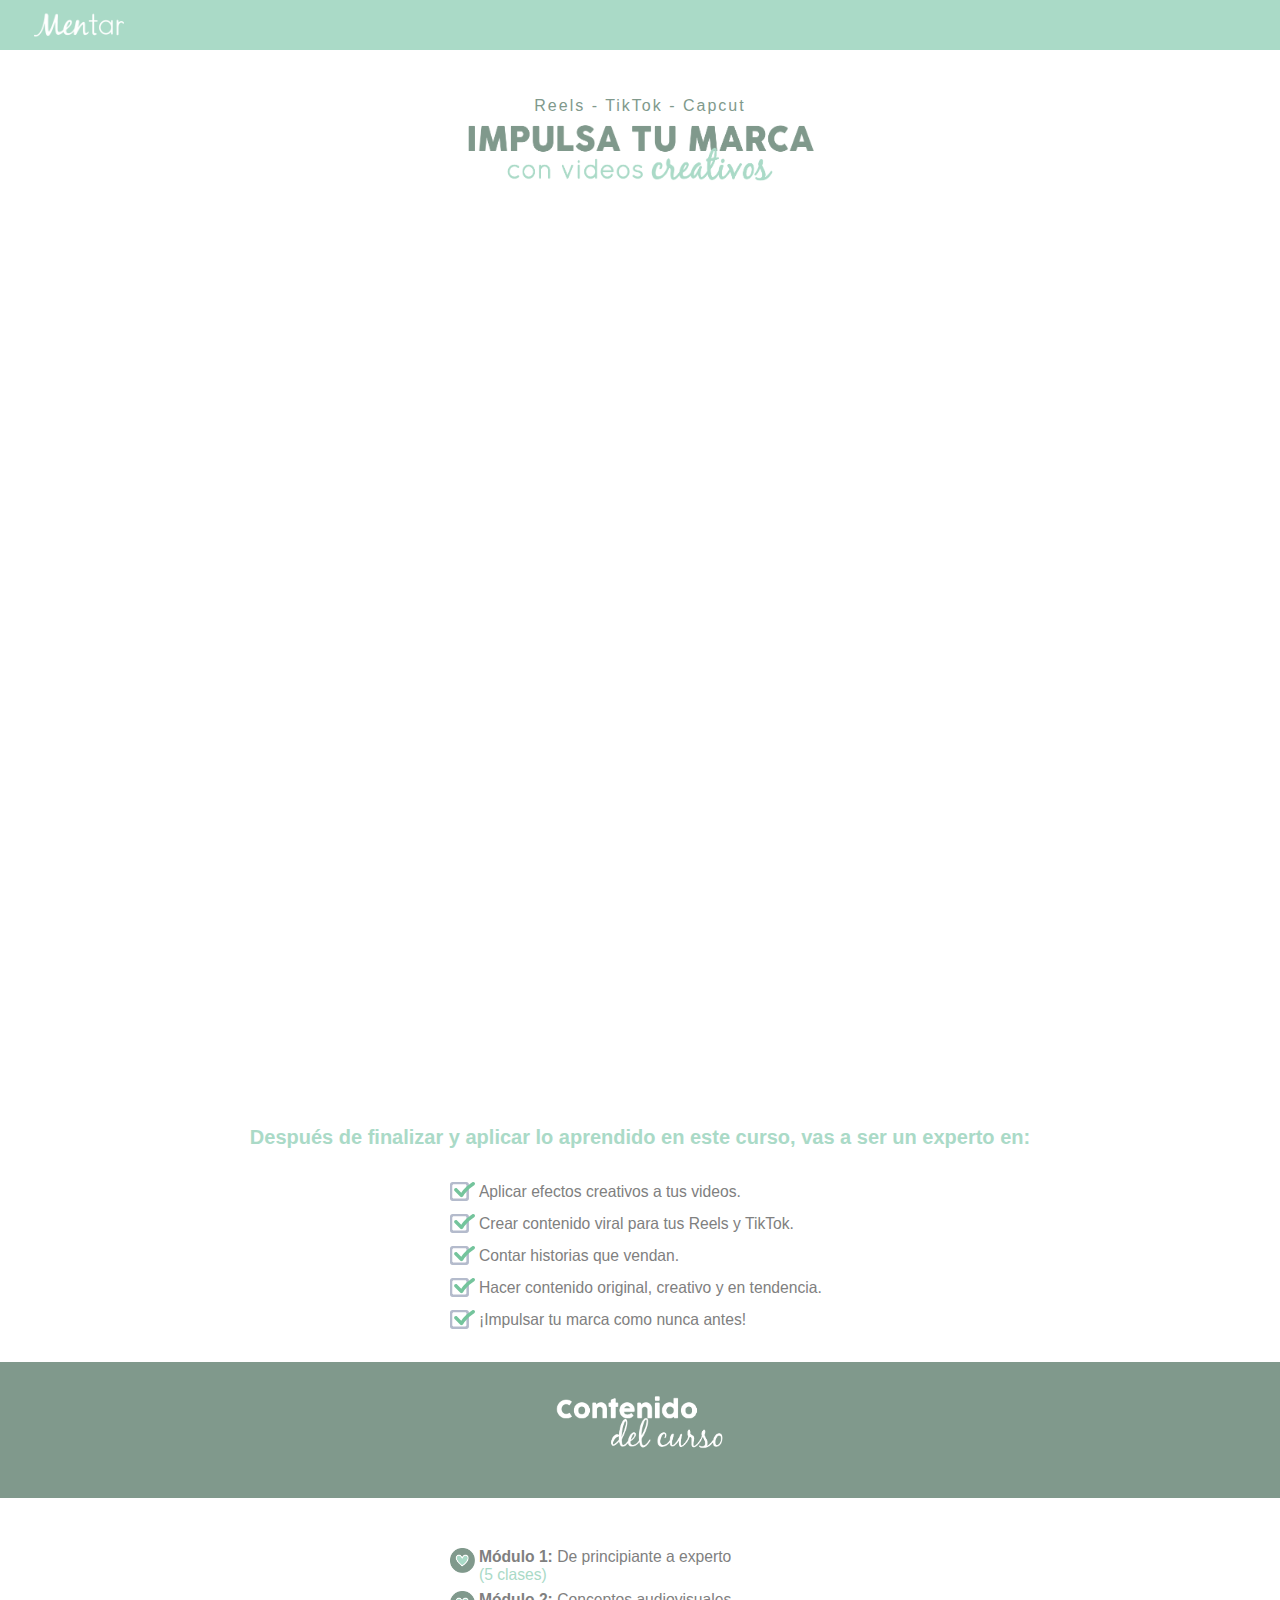
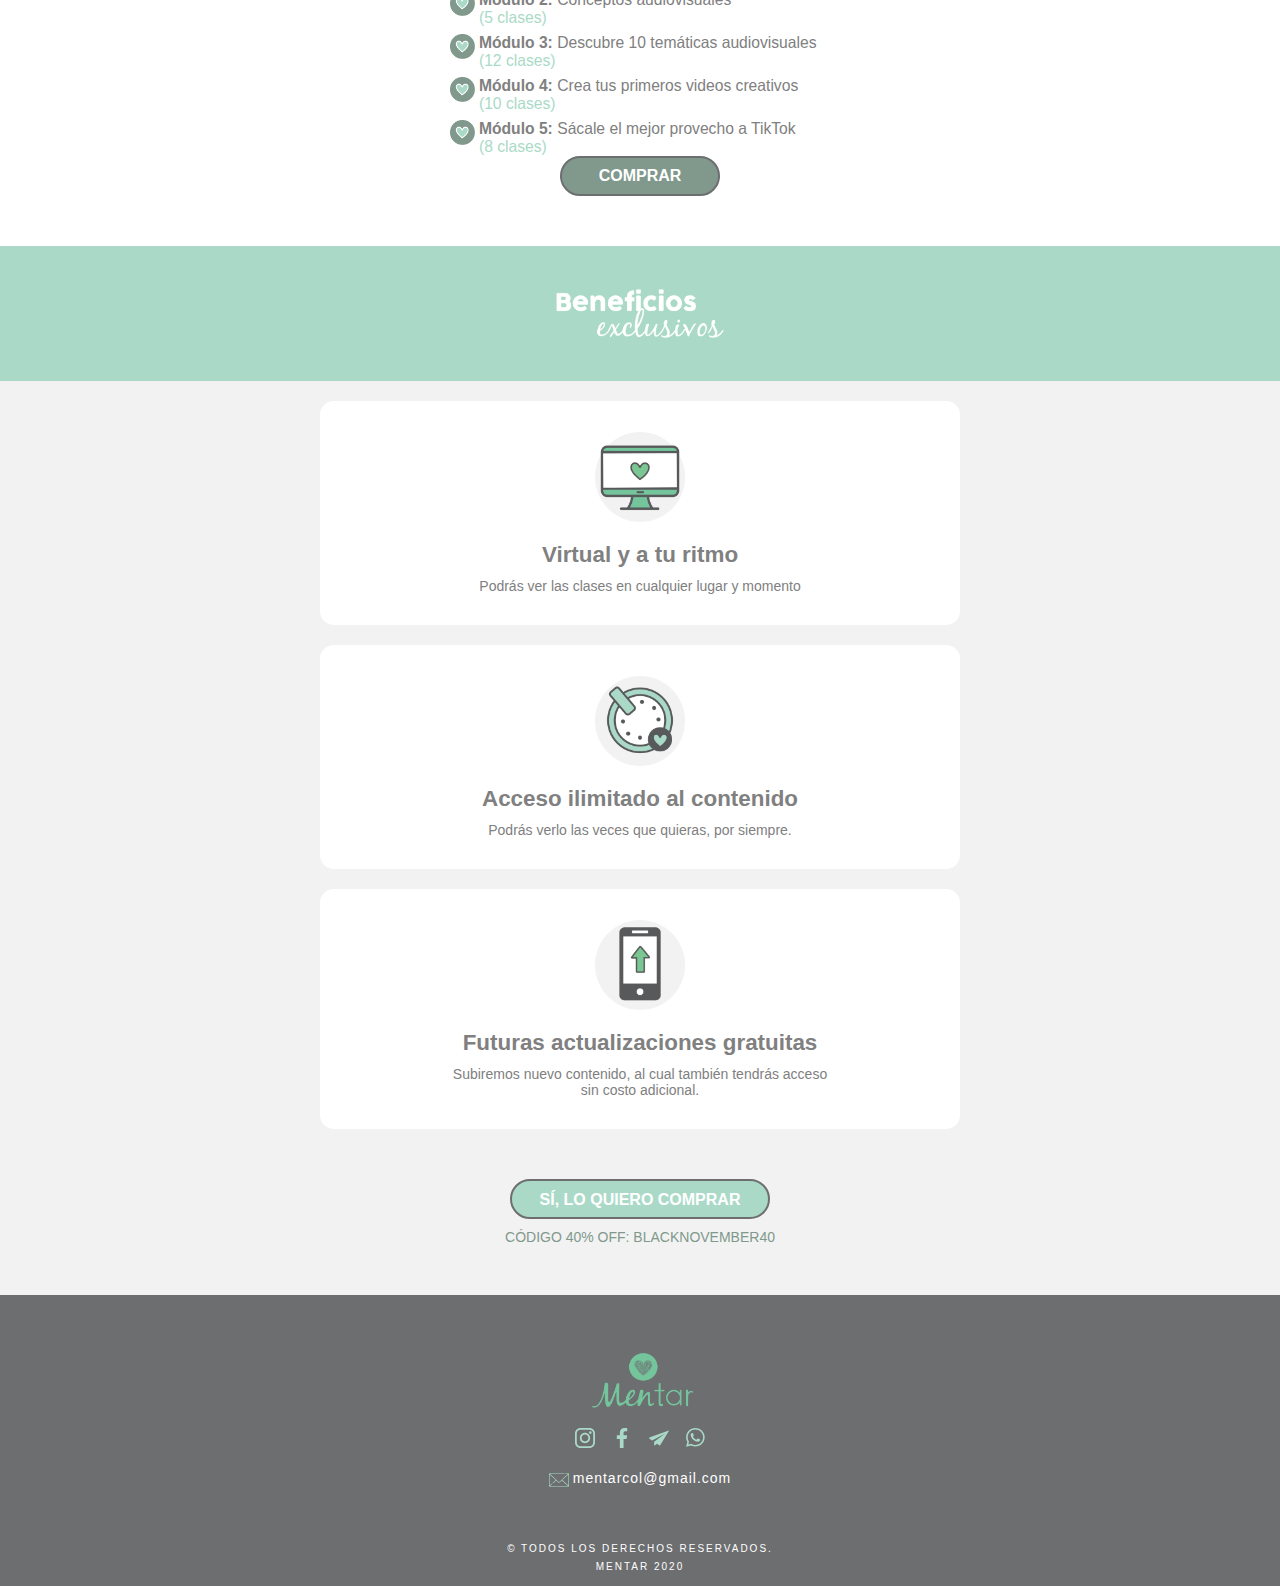
<file: curso/index.html>
<!DOCTYPE html>
<html lang="en">

<head>
    <meta charset="UTF-8">
    <meta http-equiv="X-UA-Compatible" content="IE=edge">
    <meta name="viewport" content="width=device-width, initial-scale=1.0">
    <link rel="stylesheet" href="style.css">
    <link rel="shortcut icon" href="../favicon.png">
    <link rel="apple-touch-icon" href="../apple-touch-icon.png">
    <link rel="apple-touch-icon" sizes="72x72" href="../apple-touch-icon-72x72.png">
    <link rel="apple-touch-icon" sizes="114x114" href="../apple-touch-icon-114x114.png">
    <title>Mentar</title>
    <meta name=" descripción" content="Impulsa tu marca y aprende a crear contenido audiovisual
    para redes sociales">

    <!-- Facebook Pixel Code -->
    <script>
        !function(f,b,e,v,n,t,s)
        {if(f.fbq)return;n=f.fbq=function(){n.callMethod?
        n.callMethod.apply(n,arguments):n.queue.push(arguments)};
        if(!f._fbq)f._fbq=n;n.push=n;n.loaded=!0;n.version='2.0';
        n.queue=[];t=b.createElement(e);t.async=!0;
        t.src=v;s=b.getElementsByTagName(e)[0];
        s.parentNode.insertBefore(t,s)}(window,document,'script',
        'https://connect.facebook.net/en_US/fbevents.js');
        fbq('init', '648731726116191'); 
        fbq('track', 'PageView');
        fbq('track', 'ViewContent');
	</script>
	<noscript>
        <img height="1" width="1" 
        src="https://www.facebook.com/tr?id=648731726116191&ev=PageView
        &noscript=1"/>
	</noscript>
	<!-- End Facebook Pixel Code -->
</head>

<body>
    <header>
        <img src="./assets-curso/Logo-01.png" alt="Logo" />
    </header>
    <section class="content-video">
        <p>Reels - TikTok - Capcut</p>
        <img src="assets-curso/impulsa-tu-marca.png" alt="Descripción">
    </section>
    <section class="video">
        <iframe src="https://www.youtube.com/embed/CI2FJG-y70g" frameborder="0"></iframe>
    </section>
    <section class="learn">
        <h3>Después de finalizar y aplicar lo aprendido en este curso, vas a ser un experto en:</h3>

        <div class="modulos second-modul">
            <div class="content-modul">
                <span class="nike"></span>
                <p>Aplicar efectos creativos a tus videos.</p>
            </div>
            <div class="content-modul">
                <span class="nike"></span>
                <p>Crear contenido viral para tus Reels y TikTok.</p>
            </div>
            <div class="content-modul">
                <span class="nike"></span>
                <p>Contar historias que vendan.</p>
            </div>
            <div class="content-modul">
                <span class="nike"></span>
                <p>Hacer contenido original, creativo y en tendencia.</p>
            </div>
            <div class="content-modul">
                <span class="nike"></span>
                <p>¡Impulsar tu marca como nunca antes!</p>
            </div>
        </div>
    </section>
    <section class="content-course black">
        <img src="assets-curso/content.png" width="200px" alt="content-course">
    </section>
    <section class="learn">

        <div class="modulos">
            <div class="content-modul">
                <span class="heart"></span>
                <div class="especific-information">
                    <p><strong>Módulo 1: </strong>De principiante a experto</p>
                    <p>(5 clases)</p>
                </div>
            </div>
            <div class="content-modul">
                <span class="heart"></span>
                <div class="especific-information">
                    <p><strong>Módulo 2: </strong>Conceptos audiovisuales</p>
                    <p>(5 clases)</p>
                </div>
            </div>
            <div class="content-modul">
                <span class="heart"></span>
                <div class="especific-information">
                    <p><strong>Módulo 3: </strong>Descubre 10 temáticas audiovisuales</p>
                    <p>(12 clases)</p>
                </div>
            </div>
            <div class="content-modul">
                <span class="heart"></span>
                <div class="especific-information">
                    <p><strong>Módulo 4: </strong>Crea tus primeros videos creativos</p>
                    <p>(10 clases)</p>
                </div>
            </div>
            <div class="content-modul">
                <span class="heart"></span>
                <div class="especific-information">
                    <p><strong>Módulo 5: </strong>Sácale el mejor provecho a TikTok</p>
                    <p>(8 clases)</p>
                </div>
            </div>
        </div>
        <!--<div class="values">
            <h3 class="oficcial" style="margin-bottom: 6px">VALOR: <b>59.00 USD</b></h3>
            <h3 class="lanzamiento" style="margin-top: 6px;margin-bottom: 6px;">40% DESCUENTO: 35.40 USD</h3>
            <h5>CÓDIGO: BLACKNOVEMBER40</h5>
        </div>-->

        <div class="buy">
            <button onclick="location.href='https://payment.hotmart.com/V58884478N?checkoutMode=10';fbq('track', 'InitiateCheckout')">COMPRAR</button>
        </div>
    </section>
    <section class="beneficios">
        <img src="assets-curso/beneficios.png" width="200px" alt="Beneficios">
    </section>
    <section class="cards">
        <div class="item">
            <img src="assets-curso/pc.png" width="90px" alt="Virtual">
            <h4>Virtual y a tu ritmo</h4>
            <p>Podrás ver las clases en cualquier lugar y momento</p>
        </div>
        <div class="item">
            <img src="assets-curso/reloj.png" width="90px" alt="Acceso ilimitado">
            <h4>Acceso ilimitado al contenido</h4>
            <p>Podrás verlo las veces que quieras, por siempre.</p>
        </div>
        <div class="item">
            <img src="assets-curso/telefono.png" width="90px" alt="Actualizaciones gratuitas">
            <h4>Futuras actualizaciones gratuitas</h4>
            <p style="max-width: 395px;">Subiremos nuevo contenido, al cual también tendrás acceso sin costo adicional.
            </p>
        </div>
        <div class="yes">
            <button onclick="location.href='https://payment.hotmart.com/V58884478N?checkoutMode=10';fbq('track', 'InitiateCheckout')">SÍ, LO QUIERO
                COMPRAR</button>
            <h5>CÓDIGO 40% OFF: BLACKNOVEMBER40</h5>
        </div>

    </section>
    <footer>
        <div class="container">
            <div class="footer-container-logo">
                <div class="logo-footer"></div>
            </div>
            <div class="icons-footer">
                <span class="instagram"></span>
                <span class="facebook"></span>
                <span class="carta"></span>
                <span class="wpp"></span>
            </div>
            <div class="gmail">
                <span class="msj"></span>
                <p>mentarcol@gmail.com</p>
            </div>
        </div>
        <div class="derechos">
            <p>
                © TODOS LOS DERECHOS RESERVADOS.
                MENTAR 2020
            </p>
        </div>
    </footer>
</body>

</html>
</file>
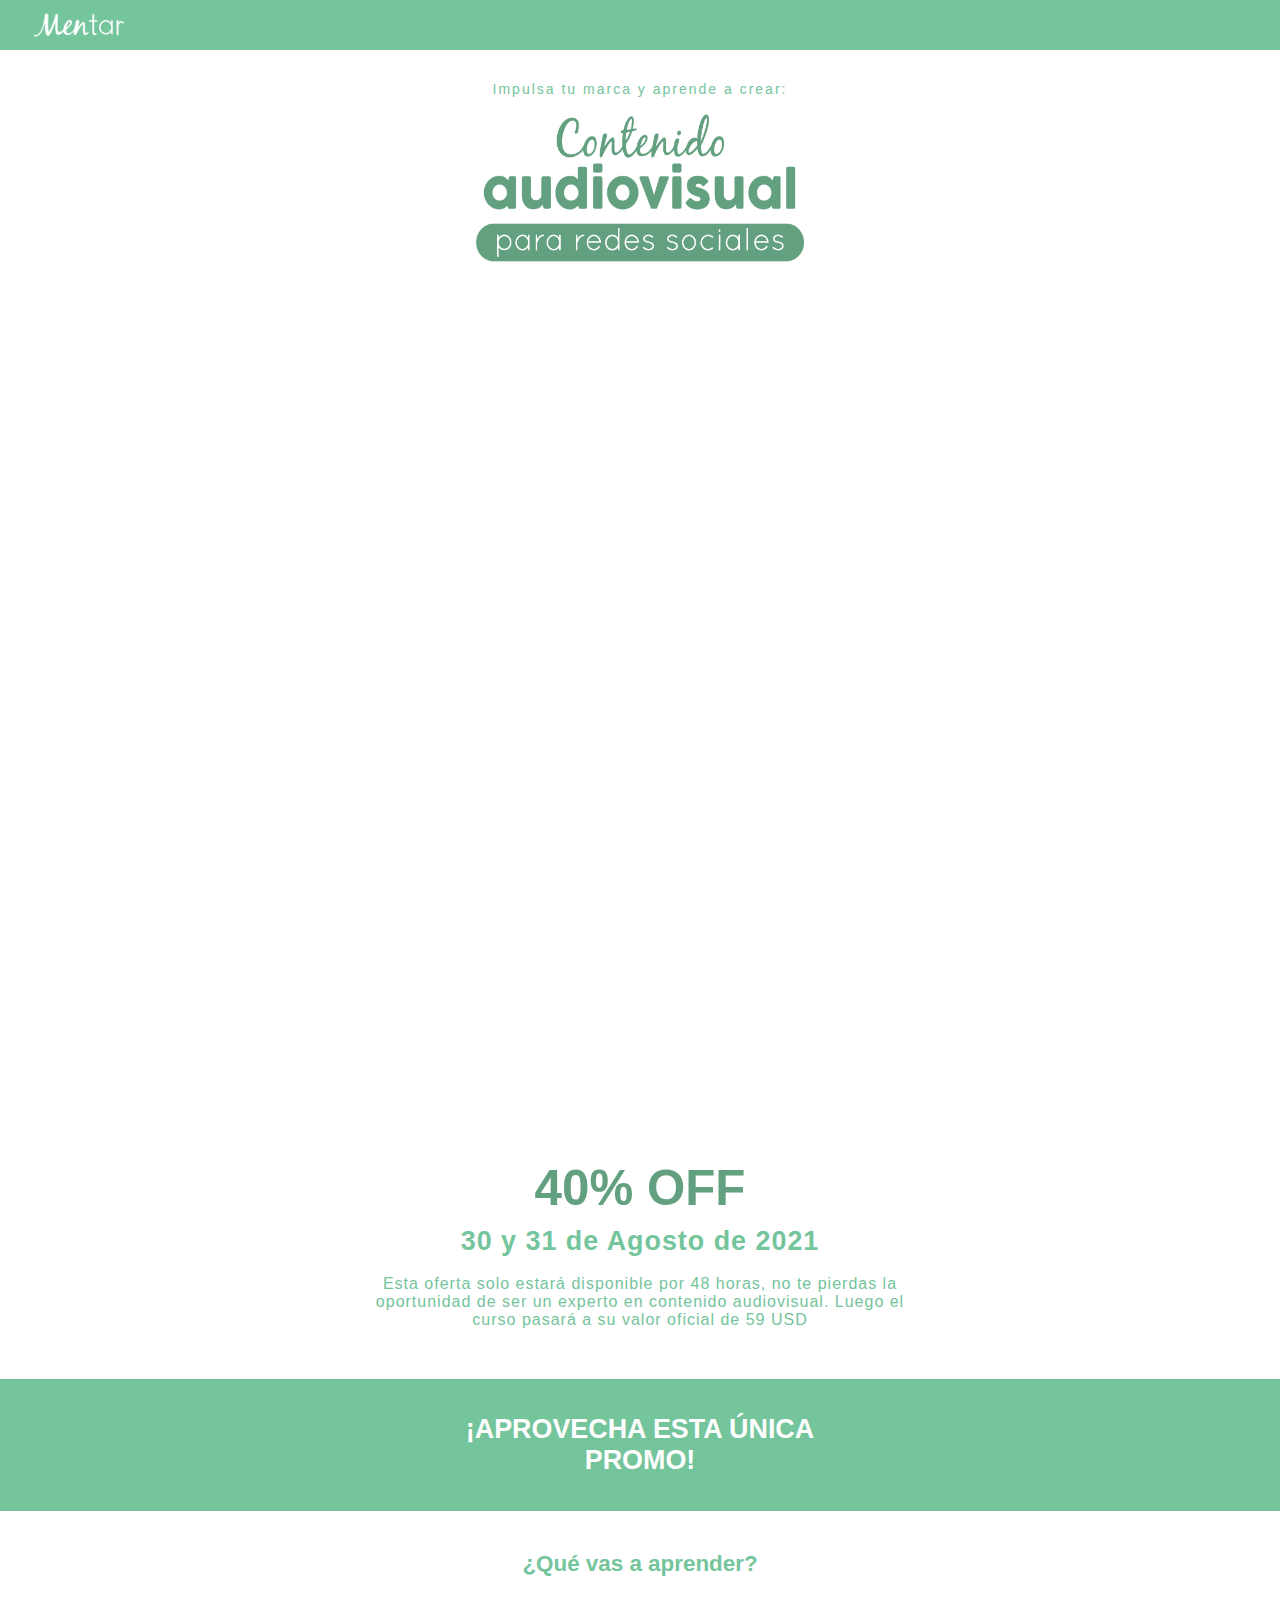
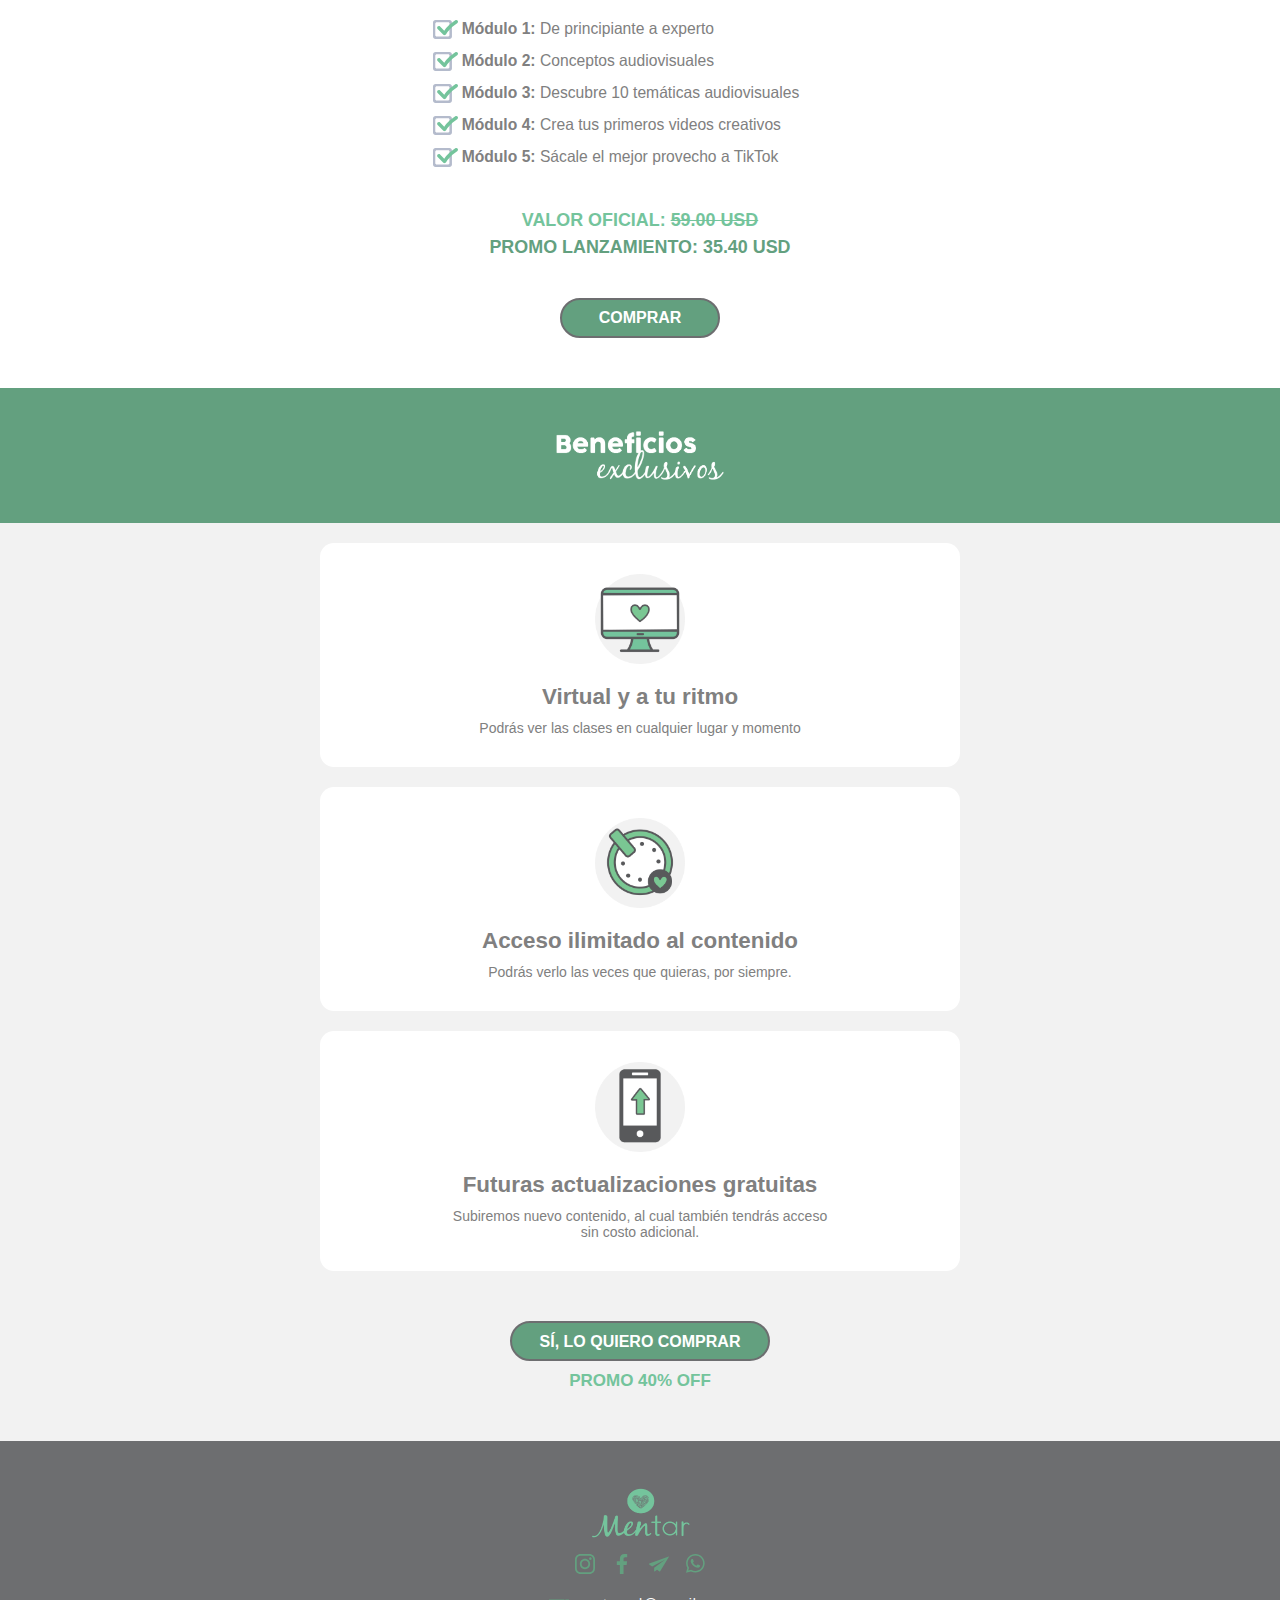
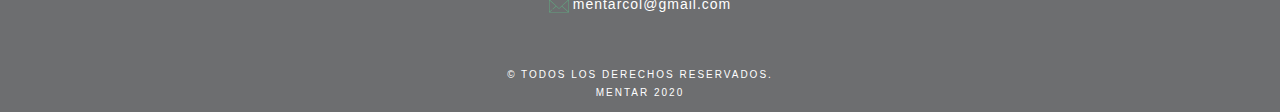
<file: cursopregrabado.html>
<!DOCTYPE html>
<html lang="en">

<head>
    <meta charset="UTF-8">
    <meta http-equiv="X-UA-Compatible" content="IE=edge">
    <meta name="viewport" content="width=device-width, initial-scale=1.0">
    <link rel="stylesheet" href="style.css">
    <link rel="shortcut icon" href="favicon.png">
    <link rel="apple-touch-icon" href="apple-touch-icon.png">
    <link rel="apple-touch-icon" sizes="72x72" href="apple-touch-icon-72x72.png">
    <link rel="apple-touch-icon" sizes="114x114" href="apple-touch-icon-114x114.png">
    <title>Mentar</title>
    <meta name=" descripción" content="Impulsa tu marca y aprende a crear contenido audiovisual
    para redes sociales">
</head>

<body>
    <header>
        <img src="./assets-cursopregrabado/Logo-01.png" alt="Logo" />
    </header>
    <section class="content-video">
        <p>Impulsa tu marca y aprende a crear:</p>
        <img src="assets-cursopregrabado/section1.png" alt="Descripción">
    </section>
    <section class="video">
        <iframe src="https://www.youtube.com/embed/iHZ55gyZU34?controls=0" frameborder="0"></iframe>
    </section>
    <section class="oferta">
        <h1>40% OFF</h1>
        <h3>30 y 31 de Agosto de 2021</h3>
        <p>Esta oferta solo estará disponible por 48 horas, no te pierdas la oportunidad de ser un experto en contenido
            audiovisual. Luego el curso pasará a su valor oficial de 59 USD</p>
    </section>
    <section class="promo">
        <h3>¡APROVECHA ESTA ÚNICA PROMO!</h3>
    </section>
    <section class="learn">
        <h3>¿Qué vas a aprender?</h3>

        <div class="modulos">
            <div class="content-modul">
                <span class="nike"></span>
                <p><strong>Módulo 1: </strong>De principiante a experto</p>
            </div>
            <div class="content-modul">
                <span class="nike"></span>
                <p><strong>Módulo 2: </strong>Conceptos audiovisuales</p>
            </div>
            <div class="content-modul">
                <span class="nike"></span>
                <p><strong>Módulo 3: </strong>Descubre 10 temáticas audiovisuales</p>
            </div>
            <div class="content-modul">
                <span class="nike"></span>
                <p><strong>Módulo 4: </strong>Crea tus primeros videos creativos</p>
            </div>
            <div class="content-modul">
                <span class="nike"></span>
                <p><strong>Módulo 5: </strong>Sácale el mejor provecho a TikTok</p>
            </div>
        </div>
        <div class="values">
            <h3 class="oficcial" style="margin-bottom: 6px">VALOR OFICIAL: <b>59.00 USD</b></h3>
            <h3 class="lanzamiento" style="margin-top: 6px;">PROMO LANZAMIENTO: 35.40 USD</h3>
        </div>

        <div class="buy">
            <button>COMPRAR</button>
        </div>
    </section>
    <section class="beneficios">
        <img src="assets-cursopregrabado/beneficios.png" width="200px" alt="Beneficios">
    </section>
    <section class="cards">
        <div class="item">
            <img src="assets-cursopregrabado/pc.png" width="90px" alt="Virtual">
            <h4>Virtual y a tu ritmo</h4>
            <p>Podrás ver las clases en cualquier lugar y momento</p>
        </div>
        <div class="item">
            <img src="assets-cursopregrabado/reloj.png" width="90px" alt="Acceso ilimitado">
            <h4>Acceso ilimitado al contenido</h4>
            <p>Podrás verlo las veces que quieras, por siempre.</p>
        </div>
        <div class="item">
            <img src="assets-cursopregrabado/telefono.png" width="90px" alt="Actualizaciones gratuitas">
            <h4>Futuras actualizaciones gratuitas</h4>
            <p style="max-width: 395px;">Subiremos nuevo contenido, al cual también tendrás acceso sin costo adicional.
            </p>
        </div>
        <div class="yes">
            <button>SÍ, LO QUIERO COMPRAR</button>
            <h4>PROMO 40% OFF</h4>
        </div>

    </section>
    <footer>
        <div class="container">
            <div class="footer-container-logo">
                <div class="logo-footer"></div>
            </div>
            <div class="icons-footer">
                <span class="instagram"></span>
                <span class="facebook"></span>
                <span class="carta"></span>
                <span class="wpp"></span>
            </div>
            <div class="gmail">
                <span class="msj"></span>
                <p>mentarcol@gmail.com</p>
            </div>
        </div>
        <div class="derechos">
            <p>
                © TODOS LOS DERECHOS RESERVADOS.
                MENTAR 2020
            </p>
        </div>
    </footer>
</body>

</html>
</file>
<file: curso/style.css>
:root {
  /* --Verde-claro: #74c49c;
  --azul-oscuro: #63a07f; */
  --gris: #6d6e70;
  --letra-gris: #808080;
  --azul-claro: #aadac7;
  --azul-oscuro: #80998c;
}

* {
  box-sizing: border-box;
  margin: 0;
  padding: 0;
}

html {
  font-size: 1.4rem;
}

button:hover {
  background-color: var(--Verde-claro);
}

header {
  width: 100%;
  height: 50px;
  display: flex;
  background: var(--azul-claro);
}

header img {
  width: 90px;
  height: auto;
  margin-left: 34px;
  align-self: center;
}

.content-video {
  display: grid;
  grid-template: repeat(10, 30px) / repeat(10, 1fr);
  height: auto;
  max-width: 100%;
  min-width: 100%;
  overflow: hidden;
  margin-block-start: 41px;
  margin-block-end: -19px;
}

.content-video img {
  height: 207px;
  width: 234px;
  grid-column: 3/9;
  grid-row: 2/2;
  justify-self: center;
  max-width: 100%;
  min-width: 58%;
}

.content-video p {
  grid-column: 3/9;
  grid-row: 1/2;
  margin-block-start: 8px;
  font-family: "Lato", sans-serif;
  letter-spacing: 2px;
  color: var(--azul-oscuro);
  text-align: center;
  font-size: calc(0.4rem + 1vw);
}

.video {
  padding: 20px;
  height: 100vh;
  display: grid;
  grid-template: repeat(2, auto) / repeat(3, 1fr);
}

.video iframe {
  grid-column: 1/4;
  grid-row: 1/3;
  width: 90%;
  height: 100%;
  justify-self: center;
}

.oferta {
  width: 100%;
  height: auto;
  text-align: center;
}

.oferta h1 {
  margin: 50px 0px 15px;
  color: var(--azul-oscuro);
  font-weight: 900;
  line-height: 2rem;
  font-family: "Lato", sans-serif;
  font-size: 2.2rem;
}

.oferta h3 {
  margin-bottom: 18px;
  color: var(--azul-oscuro);
  font-weight: 900;
  font-family: "Lato", sans-serif;
  letter-spacing: 1px;
  font-size: 1.2rem;
}

.oferta p {
  margin: 0 auto 50px;
  color: var(--azul-oscuro);
  font-family: "Lato", sans-serif;
  text-align: unset;
  font-weight: lighter;
  letter-spacing: 1px;
  max-width: 45%;
  font-size: 16px;
}

.promo {
  margin-top: 50px;
  padding-top: 35px;
  padding-bottom: 35px;
  background: var(--azul-claro);
}

.promo h3:first-child {
  color: var(--azul-oscuro);
}

.promo h3:nth-child(2) {
  color: #efef66e6;
}

.promo h3 {
  font-family: "Lato", sans-serif;
  max-width: 386px;
  text-align: center;
  margin: 0 auto;
  font-weight: bold;
  font-size: 1.2rem;
}

.learn {
  width: 100%;
}

.learn h3:first-child {
  font-size: 20px;
  width: 90%;
  margin: 0 auto;
  margin-top: 30px;
  color: var(--azul-claro);
}

.learn h3 {
  width: 100%;
  margin: 40px 0px 6px;
  text-align: center;
  font-family: "Lato", sans-serif;
  color: var(--azul-claro);
}

.second-modul {
  margin-top: 30px !important;
  margin-bottom: 30px !important;
}

.learn .modulos {
  width: 90%;
  display: flex;
  justify-content: center;
  flex-direction: column;
  gap: 7px;
  margin: 0 auto;
  font-family: "Lato", sans-serif;
  color: var(--letra-gris);
  font-size: 0.7rem;
  margin-top: 50px;
}

.learn .modulos .content-modul {
  display: flex;
  align-items: center;
  gap: 4px;
  max-width: 80%;
  min-width: 69%;
  align-self: center;
  width: 285px;
}

.content-modul .especific-information {
  height: auto;
  display: flex;
  flex-direction: column;
}

.content-modul .especific-information p:first-child {
  white-space: pre;
}

.content-modul .especific-information p:nth-child(2) {
  color: var(--azul-claro);
}

.learn .modulos .nike,
.heart {
  width: 25px;
  height: 25px;
  display: block;
  background-repeat: no-repeat;
  background-size: cover;
  align-self: baseline;
}

.learn .modulos .nike {
  background-image: url(assets-curso/cheque2.svg);
}

.learn .modulos .heart {
  background-image: url(assets-curso/corazones.png);
}

.values h5 {
  margin-bottom: 25px;
}

.values h3 {
  font-size: 0.8rem !important;
  width: 100%;
  text-align: center;
  font-family: "Lato", sans-serif;
}

.oficcial {
  color: var(--azul-claro);
}

.oficcial b {
  /* text-decoration-line: line-through; */
}

.lanzamiento {
  color: var(--azul-oscuro) !important;
}

.buy {
  display: flex;
  justify-content: center;
  margin-bottom: 50px;
}

.buy button {
  width: 160px;
  height: 40px;
  padding-top: 1px;
  align-self: center;
  background: var(--azul-oscuro);
  color: white;
  font-family: "Lato", sans-serif;
  font-size: 16px;
  font-weight: bold;
  border-radius: 25px;
  border-color: var(--gris);
  border-style: solid;
  cursor: pointer;
}

.beneficios,
.content-course {
  background: var(--azul-claro);
  width: 100%;
  height: auto;
  display: flex;
  justify-content: center;
  padding: 27px;
}

.content-course {
  background: var(--azul-oscuro) !important;
}

.cards {
  width: 100%;
  display: flex;
  flex-direction: column;
  justify-content: center;
  align-items: center;
  background: #f2f2f2;
}

.cards .item {
  width: 460px;
  min-width: 50%;
  max-width: 85%;
  display: flex;
  flex-direction: column;
  justify-content: center;
  align-items: center;
  text-align: center;
  border: 1px solid transparent;
  border-radius: 14px;
  background: white;
  margin-top: 20px;
  font-family: "Lato", sans-serif;
}

.cards .item img {
  margin-top: 30px;
}

.cards .item h4 {
  margin-top: 20px;
  color: var(--letra-gris);
  font-weight: bold;
}

.cards .item p {
  margin: 10px 20px 30px 20px;
  color: var(--letra-gris);
  font-weight: lighter;
  font-size: 14px;
}

.yes {
  display: flex;
  justify-content: center;
  flex-direction: column;
  align-items: center;
  gap: 10px;
  margin: 50px 0px;
}

.yes button {
  width: 260px;
  height: 40px;
  padding-top: 1px;
  align-self: center;
  background: var(--azul-claro);
  color: white;
  font-family: "Lato", sans-serif;
  font-size: 16px;
  font-weight: bold;
  border-radius: 25px;
  border-color: var(--gris);
  border-style: solid;
  cursor: pointer;
}

.yes h5,
.values h5 {
  color: var(--azul-oscuro);
  font-family: "Lato", sans-serif;
  font-weight: 100;
  font-size: 14px;
  text-align: center;
}

footer {
  width: 100%;
  background: var(--gris);
  font-weight: lighter;
  letter-spacing: 1px;
  color: #fff;
  font-family: "Lato", sans-serif;
}

footer .container {
  padding: 35px 0px;
}

footer .container .icons-footer span {
  width: 20px;
  height: 20px;
}

footer .gmail {
  margin-bottom: 15px;
  text-align: center;
  font-size: 14px;
  display: flex;
  justify-content: center;
}

footer .gmail .msj {
  width: 20px;
  height: 20px;
  margin-right: 4px;
  background-image: url(assets-curso/carta.svg);
  background-repeat: no-repeat;
  background-size: cover;
}

footer .derechos {
  width: 300px;
  text-align: center;
  padding-bottom: 10px;
  margin: 0 auto;
}

footer .derechos p {
  letter-spacing: 2px;
  text-transform: uppercase;
  font-size: 10px;
  line-height: 18px;
  text-align: center;
}

.footer-container-logo {
  width: 300px;
  margin: 20px auto;
}

.logo-footer {
  background-image: url(assets-curso/Imagen-07.png);
  width: 105px;
  height: 58px;
  text-align: center;
  margin: 0 auto;
  background-size: 110px 65px;
  background-repeat: no-repeat;
  z-index: 10;
}

.instagram {
  display: block;
  width: 25px;
  height: 25px;
  background-image: url(assets-curso/logotipo-de-instagram.svg);
  background-repeat: no-repeat;
  background-size: cover;
}

.facebook {
  display: block;
  background-image: url(assets-curso/facebook.svg);
  background-repeat: no-repeat;
  background-size: cover;
}

.carta {
  display: block;
  background-image: url(assets-curso/avion-de-papel.svg);
  background-repeat: no-repeat;
  background-size: cover;
}

.wpp {
  display: block;
  background-image: url(assets-curso/whatsapp.svg);
  background-repeat: no-repeat;
  background-size: cover;
}

.icons-footer {
  display: flex;
  align-items: center;
  justify-content: center;
  gap: 17px;
  margin-bottom: 22px;
}

@media all and (max-width: 600px) {
  .video {
    height: 60vh;
  }

  .oferta h1 {
    font-size: 1.9rem;
  }

  .oferta h3 {
    font-size: 1.1rem;
  }

  .oferta p {
    max-width: 90%;
  }

  .promo h3 {
    max-width: 236px;
    font-size: 23px;
    white-space: pre;
  }

  footer .container img {
    max-width: 43%;
  }

  .learn .modulos .nike,
  .heart {
    min-width: 30px;
    min-height: 30px;
  }

  .content-video img {
    min-width: 54% !important;
  }

  .learn .modulos .content-modul {
    min-width: 80%;
  }
}

@media only screen and (max-width: 417px) {
  header {
    height: 40px;
  }

  header img {
    margin-left: 20px;
    align-self: center;
  }

  .content-video {
    margin-block-start: 25px;
    margin-block-end: 0px;
    grid-template: repeat(4, 28px) / repeat(10, 1fr);
  }

  .content-video p {
    margin-block-start: -20px;
    grid-column: 1/11;
    grid-row: 2;
    white-space: pre;
    font-size: 12px;
    letter-spacing: 1px;
  }

  .content-video img {
    height: 98px;
    width: 330px;
    grid-column: 1/11;
    grid-row: 1/4;
    margin-block-start: 4px;
  }

  .video {
    height: 35vh;
    padding: initial;
  }

  .video iframe {
    width: 100%;
  }

  .oferta h1 {
    margin: 30px 0px 0px;
    font-size: 21px;
    line-height: inherit;
  }

  .oferta h3 {
    margin-bottom: 5px;
    font-size: 17px;
    white-space: pre;
  }

  .oferta p {
    font-size: 12px;
    letter-spacing: 1px;
    font-weight: normal;
    margin-bottom: 30px;
  }

  .promo {
    margin-top: 30px;
    padding: 25px 0px;
  }

  .promo h3 {
    font-size: 19px;
  }

  .learn h3 {
    margin: 30px 0px 25px;
    font-size: 17px;
  }

  .learn .modulos .content-modul {
    max-width: 80%;
    font-size: 12px;
    white-space: pre;
  }

  .learn .modulos .nike,
  .heart {
    min-width: 20px;
    min-height: 20px;
    width: 20px;
    height: 20px;
  }

  .learn .values h3 {
    /* margin: 25px 0px 6px; */
    font-size: 15px;
  }

  .buy {
    margin-bottom: 30px;
  }

  .buy button {
    width: 140px;
    height: 40px;
    padding: 9px;
    font-size: 17px;
  }

  .beneficios,
  .content-course {
    padding: 20px 0px;
  }

  .cards .item {
    height: 190px;
    width: 310px;
    max-width: 90%;
  }
  .cards .item img {
    margin-top: 15px;
  }

  .cards .item p {
    margin: 7px 20px 15px 20px;
    font-size: 12px;
  }

  .cards .item h4 {
    margin-top: 15px;
    font-size: 14px;
  }

  .yes {
    margin: 30px 0px;
  }

  .yes button {
    width: 300px;
    height: 40px;
    padding: 9px;
    font-size: 17px;
  }

  .yes h4 {
    font-size: 15px;
  }
}

@media only screen and (max-width: 343px) {
  .learn .modulos .content-modul {
    max-width: 90%;
    white-space: normal;
  }
}

@media only screen and (min-width: 418px) {
  .content-video {
    grid-template: repeat(5, 30px) / repeat(10, 1fr);
    margin-block-start: 15px;
    margin-block-end: -19px;
  }

  .content-video img {
    height: 95px;
    width: 228px;
    grid-column: 1/11;
    grid-row: 2/5;
    min-width: 50%;
    margin-block-start: -0px;
  }

  .content-video p {
    grid-column: 3/9;
    margin-block-start: 2px;
    font-size: 16px;
    white-space: pre;
    grid-row: 2;
  }
}

@media all and (min-width: 735px) {
  .learn .modulos .content-modul {
    max-width: 64%;
    min-width: 55%;
  }

  .content-video {
    grid-template: repeat(5, 30px) / repeat(10, 1fr);
  }

  .content-video img {
    height: 110px;
    min-width: 42%;
    margin-block-start: -5px;
  }
}

@media all and (min-width: 915px) {
  .learn .modulos .content-modul {
    max-width: 64%;
    min-width: 45%;
  }

  .content-video {
    grid-template: repeat(5, 30px) / repeat(10, 1fr);
  }

  .content-video img {
    height: 112px;
    min-width: 36%;
    margin-block-start: -4px;
  }
}

@media only screen and (min-width: 1110px) {
  .content-video img {
    height: 120px;
    min-width: 30%;
  }

  .learn .modulos .content-modul {
    min-width: 33%;
  }
}
</file>
<file: style.css>
:root {
  --Verde-claro: #74c49c;
  --Verde-oscuro: #63a07f;
  --gris: #6d6e70;
  --letra-gris: #808080;
}

* {
  box-sizing: border-box;
  margin: 0;
  padding: 0;
}

html {
  font-size: 1.4rem;
}

button:hover {
  background-color: var(--Verde-claro);
}

header {
  width: 100%;
  height: 50px;
  display: flex;
  background: var(--Verde-claro);
}

header img {
  width: 90px;
  height: auto;
  margin-left: 34px;
  align-self: center;
}

.content-video {
  display: grid;
  grid-template: repeat(10, 30px) / repeat(10, 1fr);
  height: auto;
  max-width: 100%;
  min-width: 100%;
  overflow: hidden;
  margin-block-start: 41px;
  margin-block-end: -19px;
}

.content-video img {
  height: 207px;
  width: 234px;
  grid-column: 3/9;
  grid-row: 2/2;
  justify-self: center;
  max-width: 100%;
  min-width: 58%;
}

.content-video p {
  grid-column: 3/9;
  grid-row: 1/2;
  margin-block-start: 8px;
  font-family: "Lato", sans-serif;
  letter-spacing: 2px;
  color: var(--Verde-claro);
  text-align: center;
  font-size: calc(0.4rem + 1vw);
}

.video {
  padding: 25px;
  height: 100vh;
  display: grid;
  grid-template: repeat(2, auto) / repeat(3, 1fr);
}

.video iframe {
  grid-column: 1/4;
  grid-row: 1/3;
  width: 90%;
  height: 100%;
  justify-self: center;
}

.oferta {
  width: 100%;
  height: auto;
  text-align: center;
}

.oferta h1 {
  margin: 10px 0px 15px;
  color: var(--Verde-oscuro);
  font-weight: 900;
  line-height: 2rem;
  font-family: "Lato", sans-serif;
  font-size: 2.2rem;
}

.oferta h3 {
  margin-bottom: 18px;
  color: var(--Verde-claro);
  font-weight: 900;
  font-family: "Lato", sans-serif;
  letter-spacing: 1px;
  font-size: 1.2rem;
}

.oferta p {
  margin: 0 auto;
  color: var(--Verde-claro);
  font-family: "Lato", sans-serif;
  text-align: unset;
  font-weight: lighter;
  letter-spacing: 1px;
  max-width: 45%;
  font-size: 16px;
}

.promo {
  margin-top: 50px;
  padding-top: 35px;
  padding-bottom: 35px;
  background: var(--Verde-claro);
  color: white;
}

.promo h3 {
  font-family: "Lato", sans-serif;
  max-width: 386px;
  text-align: center;
  margin: 0 auto;
  font-weight: bold;
  font-size: 1.2rem;
}

.learn {
  width: 100%;
}

.learn h3:first-child {
  font-size: 1rem;
}

.learn h3 {
  width: 100%;
  margin: 40px 0px;
  text-align: center;
  font-family: "Lato", sans-serif;
  color: var(--Verde-claro);
}

.learn .modulos {
  width: 90%;
  display: flex;
  justify-content: center;
  flex-direction: column;
  gap: 7px;
  margin: 0 auto;
  font-family: "Lato", sans-serif;
  color: var(--letra-gris);
  font-size: 0.7rem;
}

.learn .modulos .content-modul {
  display: flex;
  align-items: center;
  gap: 4px;
  max-width: 80%;
  min-width: 69%;
  align-self: center;
  width: 285px;
}

.learn .modulos .nike {
  width: 25px;
  height: 25px;
  display: block;
  background-image: url(assets-cursopregrabado/cheque2.svg);
  background-repeat: no-repeat;
  background-size: cover;
  align-self: baseline;
}

.values h3 {
  font-size: 0.8rem !important;
  width: 100%;
  text-align: center;
  font-family: "Lato", sans-serif;
}

.oficcial {
  color: var(--Verde-claro);
}

.oficcial b {
  text-decoration-line: line-through;
}

.lanzamiento {
  color: var(--Verde-oscuro) !important;
}

.buy {
  display: flex;
  justify-content: center;
  margin-bottom: 50px;
}

.buy button {
  width: 160px;
  height: 40px;
  padding-top: 1px;
  align-self: center;
  background: var(--Verde-oscuro);
  color: white;
  font-family: "Lato", sans-serif;
  font-size: 16px;
  font-weight: bold;
  border-radius: 25px;
  border-color: var(--gris);
  border-style: solid;
  cursor: pointer;
}

.beneficios {
  background: var(--Verde-oscuro);
  width: 100%;
  height: auto;
  display: flex;
  justify-content: center;
  padding: 27px;
}

.cards {
  width: 100%;
  display: flex;
  flex-direction: column;
  justify-content: center;
  align-items: center;
  background: #f2f2f2;
}

.cards .item {
  width: 460px;
  min-width: 50%;
  max-width: 85%;
  display: flex;
  flex-direction: column;
  justify-content: center;
  align-items: center;
  text-align: center;
  border: 1px solid transparent;
  border-radius: 14px;
  background: white;
  margin-top: 20px;
  font-family: "Lato", sans-serif;
}

.cards .item img {
  margin-top: 30px;
}

.cards .item h4 {
  margin-top: 20px;
  color: var(--letra-gris);
  font-weight: bold;
}

.cards .item p {
  margin: 10px 20px 30px 20px;
  color: var(--letra-gris);
  font-weight: lighter;
  font-size: 14px;
}

.yes {
  display: flex;
  justify-content: center;
  flex-direction: column;
  align-items: center;
  gap: 10px;
  margin: 50px 0px;
}

.yes button {
  width: 260px;
  height: 40px;
  padding-top: 1px;
  align-self: center;
  background: var(--Verde-oscuro);
  color: white;
  font-family: "Lato", sans-serif;
  font-size: 16px;
  font-weight: bold;
  border-radius: 25px;
  border-color: var(--gris);
  border-style: solid;
  cursor: pointer;
}

.yes h4 {
  color: var(--Verde-claro);
  font-family: "Lato", sans-serif;
  font-weight: 600;
  font-size: 17px;
}

footer {
  width: 100%;
  background: var(--gris);
  font-weight: lighter;
  letter-spacing: 1px;
  color: #fff;
  font-family: "Lato", sans-serif;
}

footer .container {
  padding: 35px 0px;
}

footer .container .icons-footer span {
  width: 20px;
  height: 20px;
}

footer .gmail {
  margin-bottom: 15px;
  text-align: center;
  font-size: 14px;
  display: flex;
  justify-content: center;
}

footer .gmail .msj {
  width: 20px;
  height: 20px;
  margin-right: 4px;
  background-image: url(assets-cursopregrabado/carta.svg);
  background-repeat: no-repeat;
  background-size: cover;
}

footer .derechos {
  width: 300px;
  text-align: center;
  padding-bottom: 10px;
  margin: 0 auto;
}

footer .derechos p {
  letter-spacing: 2px;
  text-transform: uppercase;
  font-size: 10px;
  line-height: 18px;
  text-align: center;
}

.footer-container-logo {
  width: 300px;
  margin: 10px auto;
}

.logo-footer {
  background-image: url(./assets-cursopregrabado/Imagen-07.png);
  width: 105px;
  height: 58px;
  text-align: center;
  margin: 0 auto;
  background-size: 105px 58px;
  z-index: 10;
}

.instagram {
  display: block;
  width: 25px;
  height: 25px;
  background-image: url(assets-cursopregrabado/logotipo-de-instagram.svg);
  background-repeat: no-repeat;
  background-size: cover;
}

.facebook {
  display: block;
  background-image: url(assets-cursopregrabado/facebook.svg);
  background-repeat: no-repeat;
  background-size: cover;
}

.carta {
  display: block;
  background-image: url(assets-cursopregrabado/avion-de-papel.svg);
  background-repeat: no-repeat;
  background-size: cover;
}

.wpp {
  display: block;
  background-image: url(assets-cursopregrabado/whatsapp.svg);
  background-repeat: no-repeat;
  background-size: cover;
}

.icons-footer {
  display: flex;
  align-items: center;
  justify-content: center;
  gap: 17px;
  margin-bottom: 22px;
}

@media all and (max-width: 600px) {
  .video {
    height: 61vh;
  }

  .oferta h1 {
    font-size: 1.9rem;
  }

  .oferta h3 {
    font-size: 1.1rem;
  }

  .oferta p {
    max-width: 90%;
  }

  .promo h3 {
    max-width: 236px;
    font-size: 1.1rem;
  }

  footer .container img {
    max-width: 43%;
  }

  .learn .modulos .nike {
    min-width: 30px;
    min-height: 30px;
  }
}

@media all and (min-width: 735px) {
  .learn .modulos .content-modul {
    max-width: 64%;
    min-width: 50%;
  }
}

@media all and (min-width: 915px) {
  .learn .modulos .content-modul {
    max-width: 64%;
    min-width: 36%;
  }
}

@media only screen and (max-width: 417px) {
  header {
    height: 40px;
  }

  header img {
    margin-left: 20px;
    align-self: center;
  }

  .content-video {
    margin-block-start: 25px;
    margin-block-end: 0px;
    grid-template: repeat(4, 28px) / repeat(10, 1fr);
  }

  .content-video p {
    margin-block-start: 0px;
    grid-column: 1/11;
    white-space: pre;
    font-size: 12px;
    letter-spacing: 1px;
  }

  .content-video img {
    height: 112px;
    width: 210px;
    grid-column: 2/10;
    grid-row: 1/4;
    margin-block-start: 10px;
  }

  .video {
    height: 35vh;
    margin-top: 20px;
    padding: initial;
  }

  .video iframe {
    width: 100%;
  }

  .oferta h1 {
    margin: 30px 0px 0px;
    font-size: 21px;
    line-height: inherit;
  }

  .oferta h3 {
    margin-bottom: 5px;
    font-size: 17px;
    white-space: pre;
  }

  .oferta p {
    font-size: 12px;
    letter-spacing: 1px;
    font-weight: normal;
  }

  .promo {
    margin-top: 30px;
    padding: 25px 0px;
  }

  .promo h3 {
    font-size: 19px;
  }

  .learn h3 {
    margin: 30px 0px 25px;
    font-size: 17px;
  }

  .learn .modulos .content-modul {
    max-width: 70%;
    font-size: 12px;
    white-space: pre;
  }

  .learn .modulos .nike {
    min-width: 20px;
    min-height: 20px;
    width: 20px;
    height: 20px;
  }

  .learn .values h3 {
    margin: 25px 0px 25px;
    font-size: 15px;
  }

  .buy {
    margin-bottom: 30px;
  }

  .buy button {
    width: 140px;
    height: 40px;
    padding: 9px;
    font-size: 17px;
  }

  .beneficios {
    padding: 20px 0px;
  }

  .cards .item {
    height: 190px;
    width: 310px;
    max-width: 90%;
  }
  .cards .item img {
    margin-top: 15px;
  }

  .cards .item p {
    margin: 7px 20px 15px 20px;
    font-size: 12px;
  }

  .cards .item h4 {
    margin-top: 15px;
    font-size: 14px;
  }

  .yes {
    margin: 30px 0px;
  }

  .yes button {
    width: 300px;
    height: 40px;
    padding: 9px;
    font-size: 17px;
  }

  .yes h4 {
    font-size: 15px;
  }
}

@media only screen and (max-width: 343px) {
  .learn .modulos .content-modul {
    max-width: 75%;
    white-space: normal;
  }
}

@media only screen and (min-width: 419px) {
  .content-video img {
    height: 174px;
    width: 240px;
    grid-column: 3/9;
    min-width: 50%;
  }

  .content-video p {
    grid-column: 3/9;
    margin-block-start: 16px;
    font-size: 14px;
    white-space: pre;
  }
  .content-video {
    grid-template: repeat(7, 30px) / repeat(10, 1fr);
    margin-block-start: 15px;
    margin-block-end: -19px;
  }
}

@media only screen and (min-width: 1110px) {
  .content-video img {
    height: 186px;
    min-width: 46%;
  }
}
</file>
